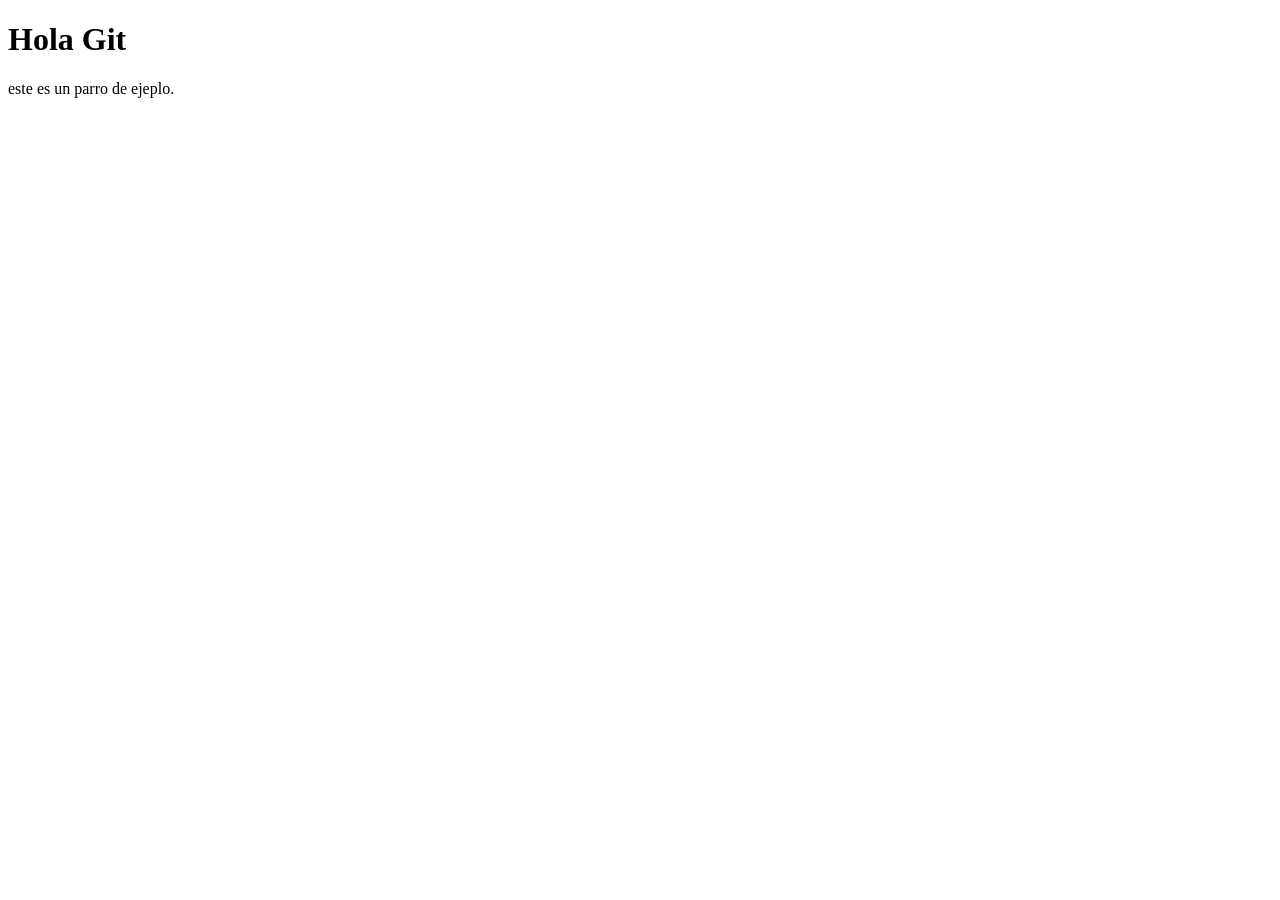
<file: index.html>
<!DOCTYPE html>
<html lang="en">
<head>
    <meta charset="UTF-8">
    <meta name="viewport" content="width=device-width, initial-scale=1.0">
    <title>Document</title>
</head>

<body>
   <h1>Hola Git</h1>
   <p>este es un parro de ejeplo.</p>
</body>

</html>
</file>
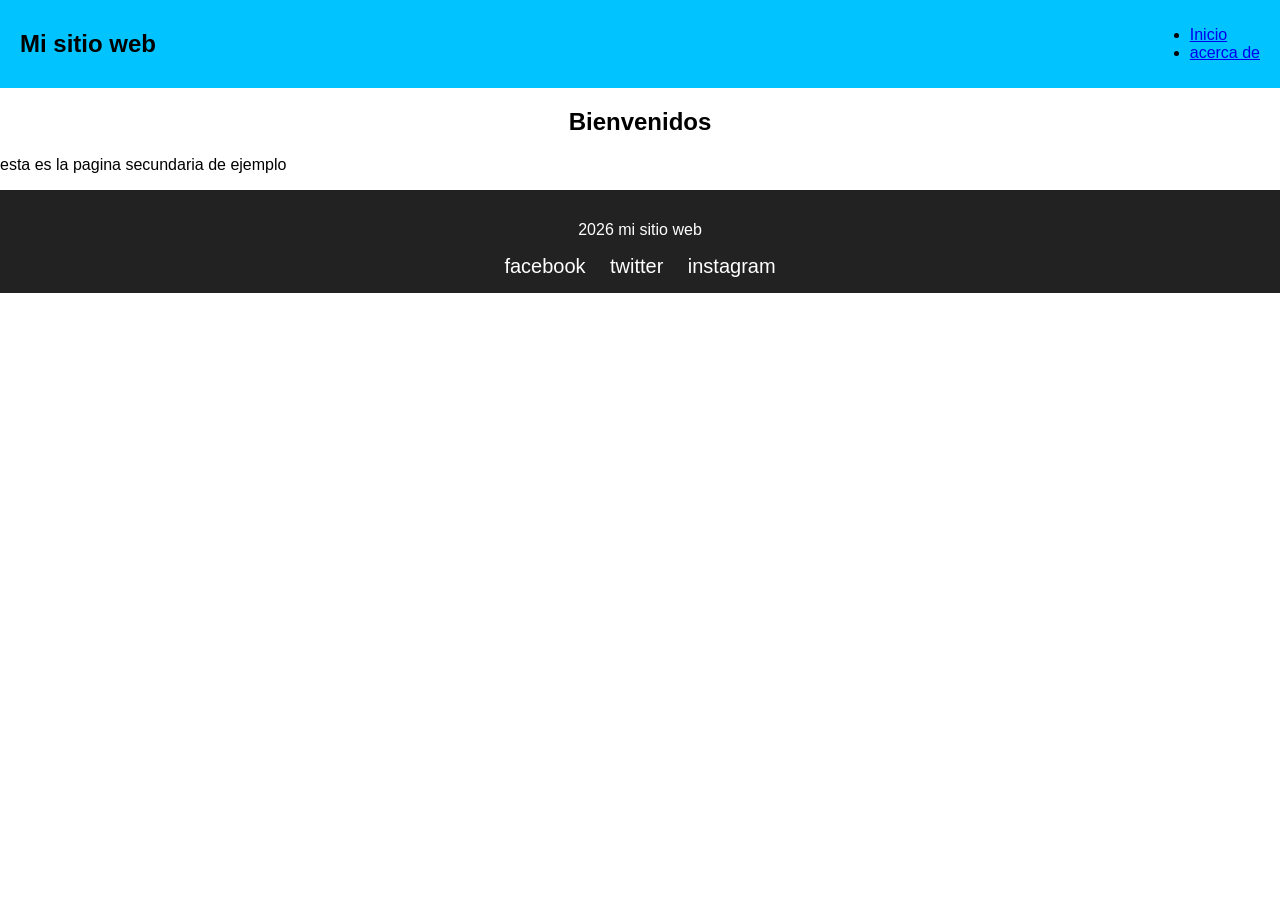
<file: secundary.html>
<!DOCTYPE html>
<html lang="en">
<head>
    <meta charset="UTF-8">
    <meta name="viewport" content="width=device-width, initial-scale=1.0">
    <title>pagina secundaria</title>
    <link rel="stylesheet" href="/style.css/style.css">
</head>

<body>
    <header>
        <nav>
            <h1>Mi sitio web</h1>
            <ul class="nabvar">
                <li><a href="index.html">Inicio</a></li>
                <li><a href="secundary.html">acerca de</a></li>
            </ul>
        </nav>
    </header>

<main>
        <section>
            <h2> Bienvenidos</h2>
            <p> esta es la pagina secundaria de ejemplo</p>
        </section>
    </main>
    <footer>
        <p>2026 mi sitio web</p>
        <div class="social-icons">
            <a href="https://www.facebook.com" target="_blank">facebook</a>
            <a href="https://www.twitter.com" target="_blank">twitter</a>
            <a href="https://www.instagram.com" target="_blank">instagram</a>
        </div>
    </footer>
    
</body>

</html>
</file>
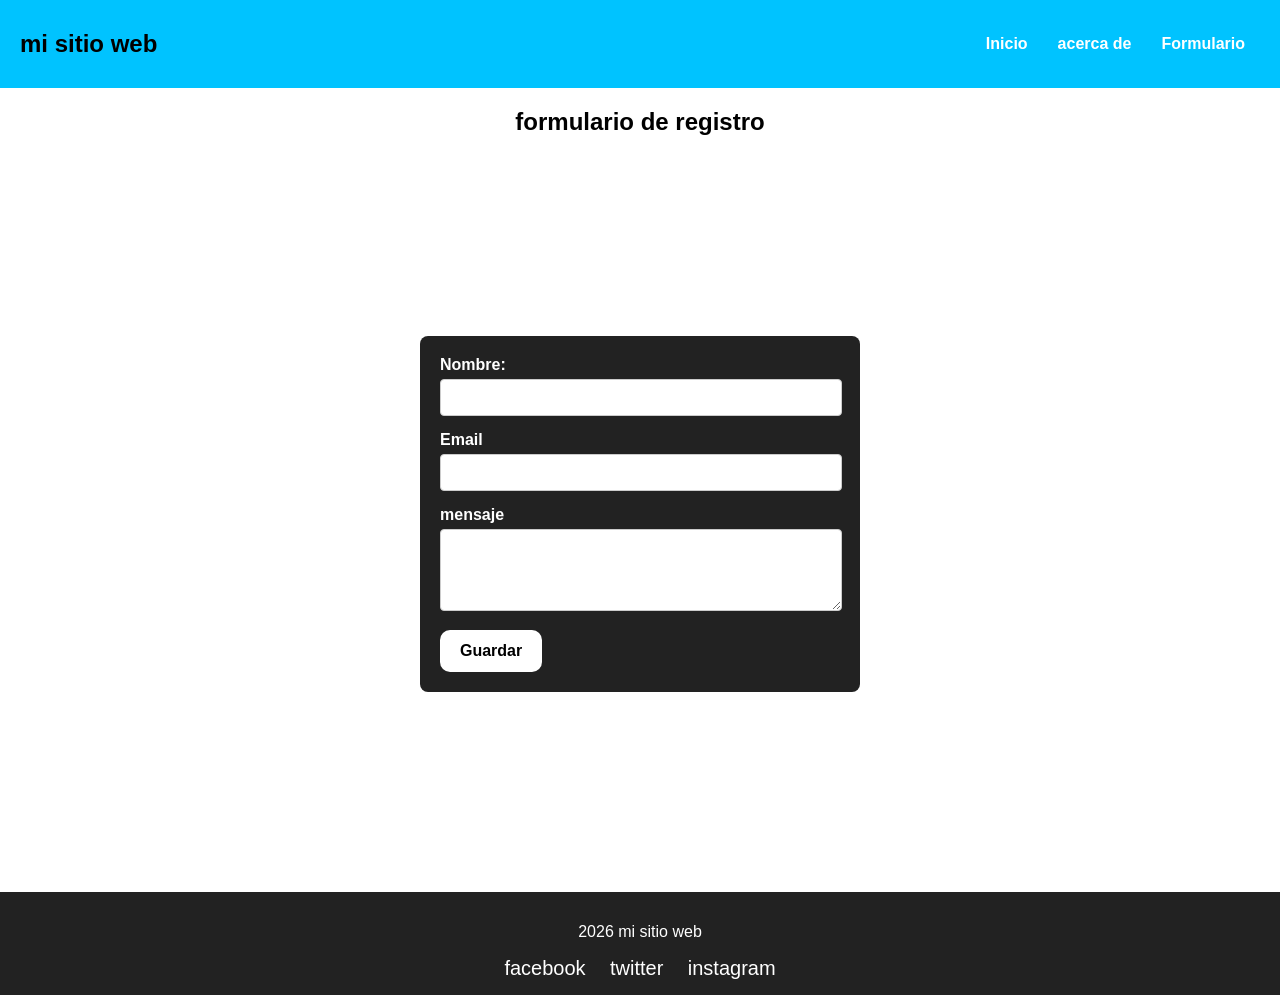
<file: style.css/formulario.html>
<!DOCTYPE html>
<html lang="en">
<head>
    <meta charset="UTF-8">
    <meta name="viewport" content="width=device-width, initial-scale=1.0">
    <title>Formulario</title>
    <link rel="stylesheet" href="./style.css">
</head>

<body>
    <header> 
        <nav>
         <h1>mi sitio web</h1>
         <ul class="navbar">
            <li><a href="index.html">Inicio</a></li>
            <li><a href="secondary.html">acerca de</a></li>
            <li><a href="formulario.html">Formulario</a></li>
         </ul>
        </nav>
     </header>

<main>
    <section>
        <h2>formulario de registro</h2>
        <form action="#" method="post" class="formulario">
            <label for="Nombre">Nombre:</label>
             <input type="text" id="Nombre" name="Nombre"required>
             <label for="Email">Email</label>
             <input type="Email" id="Email" name="required">
             <label for="mensaje">mensaje</label>
             <textarea name="mensaje" id="mensaje" rows="4" required></textarea>
             <button type="submit">Guardar</button>

             

        </form>
    </section>
</main>

    <footer>
        <p>2026 mi sitio web</p>
        <div class="social-icons">
            <a href="https://www.facebook.com" target="_blank">facebook</a>
            <a href="https://www.twitter.com" target="_blank">twitter</a>
            <a href="https://www.instagram.com" target="_blank">instagram</a>
        </div>
    </footer>
</body>

</html>
</file>
<file: style.css/style.css>
body{
    margin: 0;
    font-family: Arial, sans-serif;
 }

 header{
    background-color: rgb(0, 195, 255);
    color:#fff (0, 46, 79);
    padding:10px 20px;
 }

 nav{
    display: flex;
    justify-content: space-between;
    align-items: center;
 } 
 .navbar {
    list-style: none;
    display: flex;
    margin: 0;
    padding: 0;
 }
 .navbar li {
    position: relative;
 }

 .navbar a {
color: #fff;
text-decoration: none;
font-weight: bold;
padding:10px 15px;
display: block;
 }
.navbar li:hover>ul {
    display: block;
}

.navbar ul {
    display: none;
    position: absolute;
    background: #444;
    list-style:none;
    margin: 0;
    padding: 0;
    min-width: 150px;
}

.navbar ul {
    background: #222;
    color: #fff;
    text-align: center;
    padding: 15px;
}

 .navbar ul li a {
    padding: 10px;
 }
 footer{
    background: #222;
    color: #fff;
    text-align: center;
    padding: 15px;
 }

 .social-icons a {
    margin-top:10px;
 }

 .social-icons a {
    color: #fff;
    margin:0 10px;
    text-decoration: none;
    font-size: 20px;
 }


 .formulario{
   max-width: 400px;
   margin: 200px auto;
   padding: 20px;
   background: #222;
   border-radius: 8px;
   box-shadow:0 0 10px  rgb(0,0,0,);
 }

 .formulario label{
   display: block;
   margin-bottom: 5px;
   font-weight: bold;
   color: #fff;

 }
 .formulario input, .formulario textarea {
   width: 95%;
   padding: 10px;
   margin-bottom: 15px;
   border: 1px solid #ccc;
   border-radius: 4px;
 }

 .formulario button {
   background: white;
   color:black;
   font-weight: bold;
   border: none;
   padding: 12px 20px;
   cursor: pointer;
   border-radius: 10px;
   font-size: 16px;
 }

 .formulario button:hover{
   background: #444;
   color: white;
   box-shadow: 0 0 10px white;
 }

 h2{
   text-align: center;
 }
</file>
